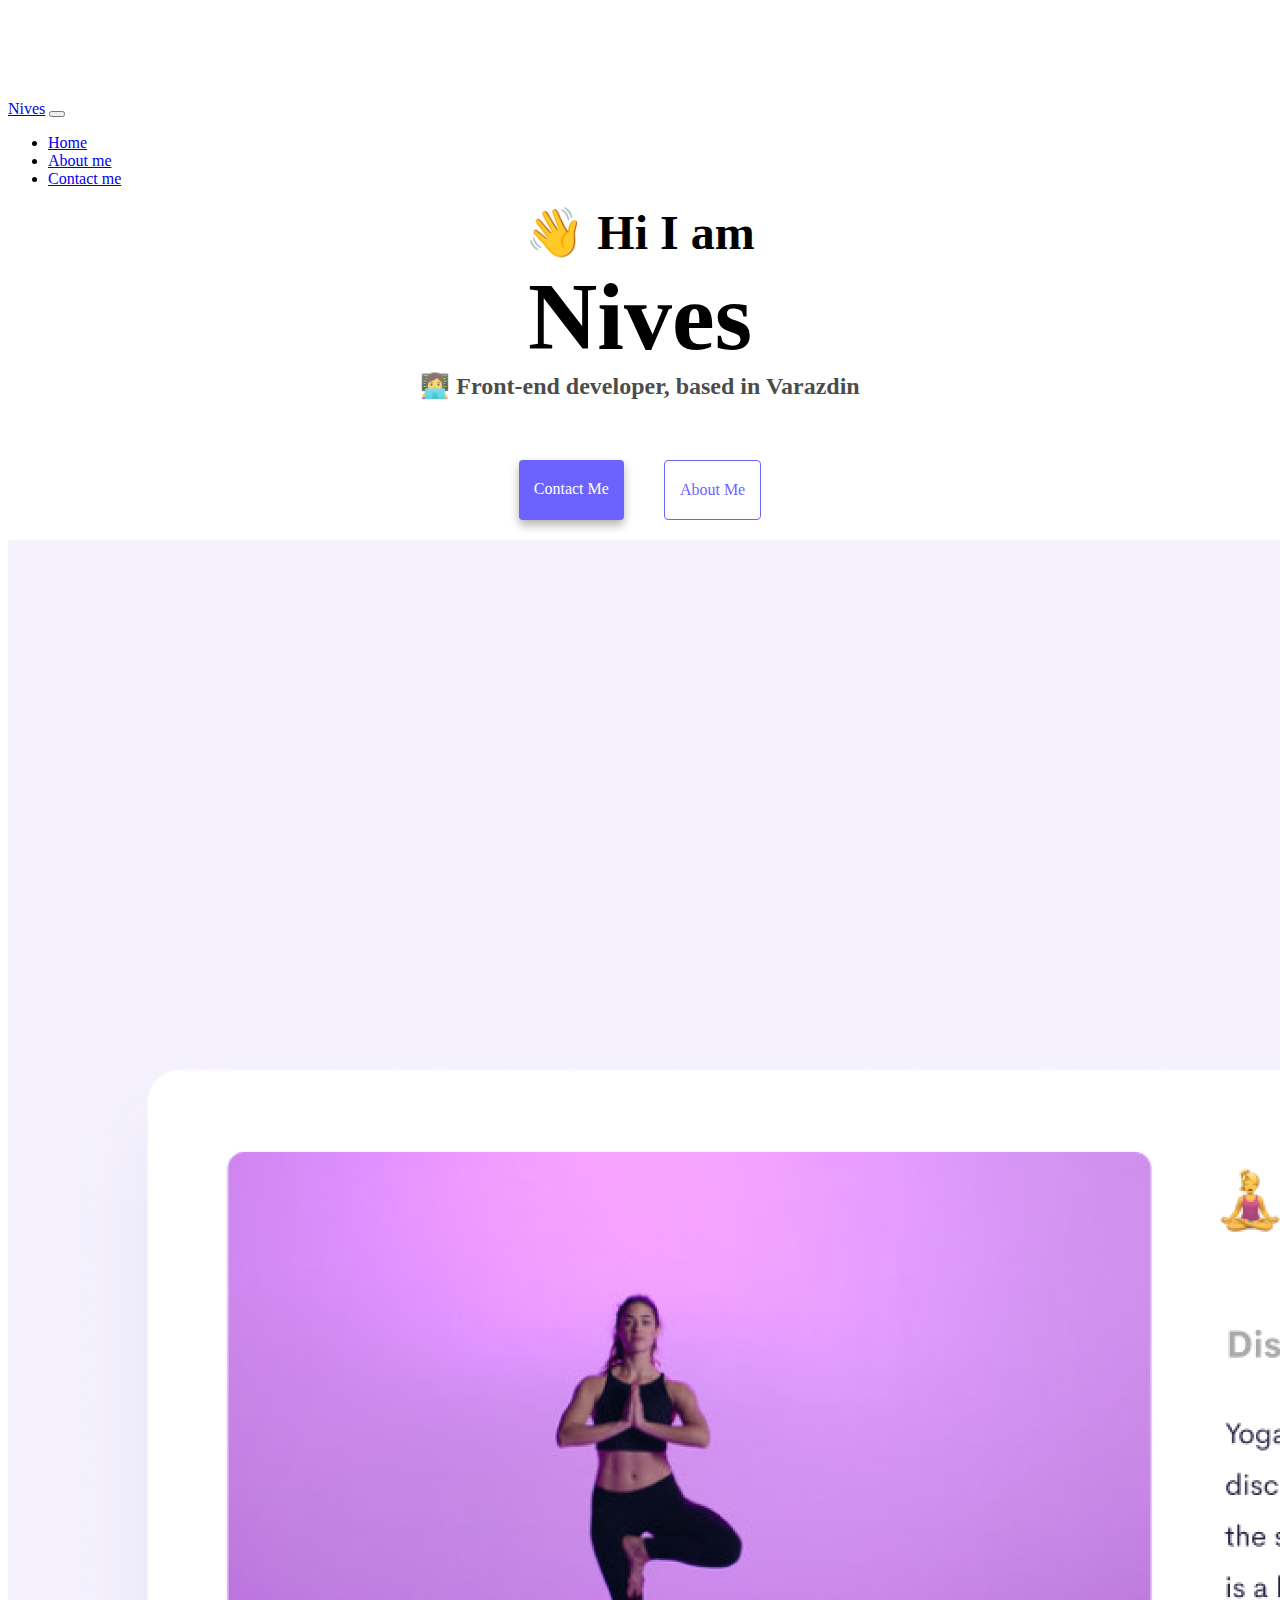
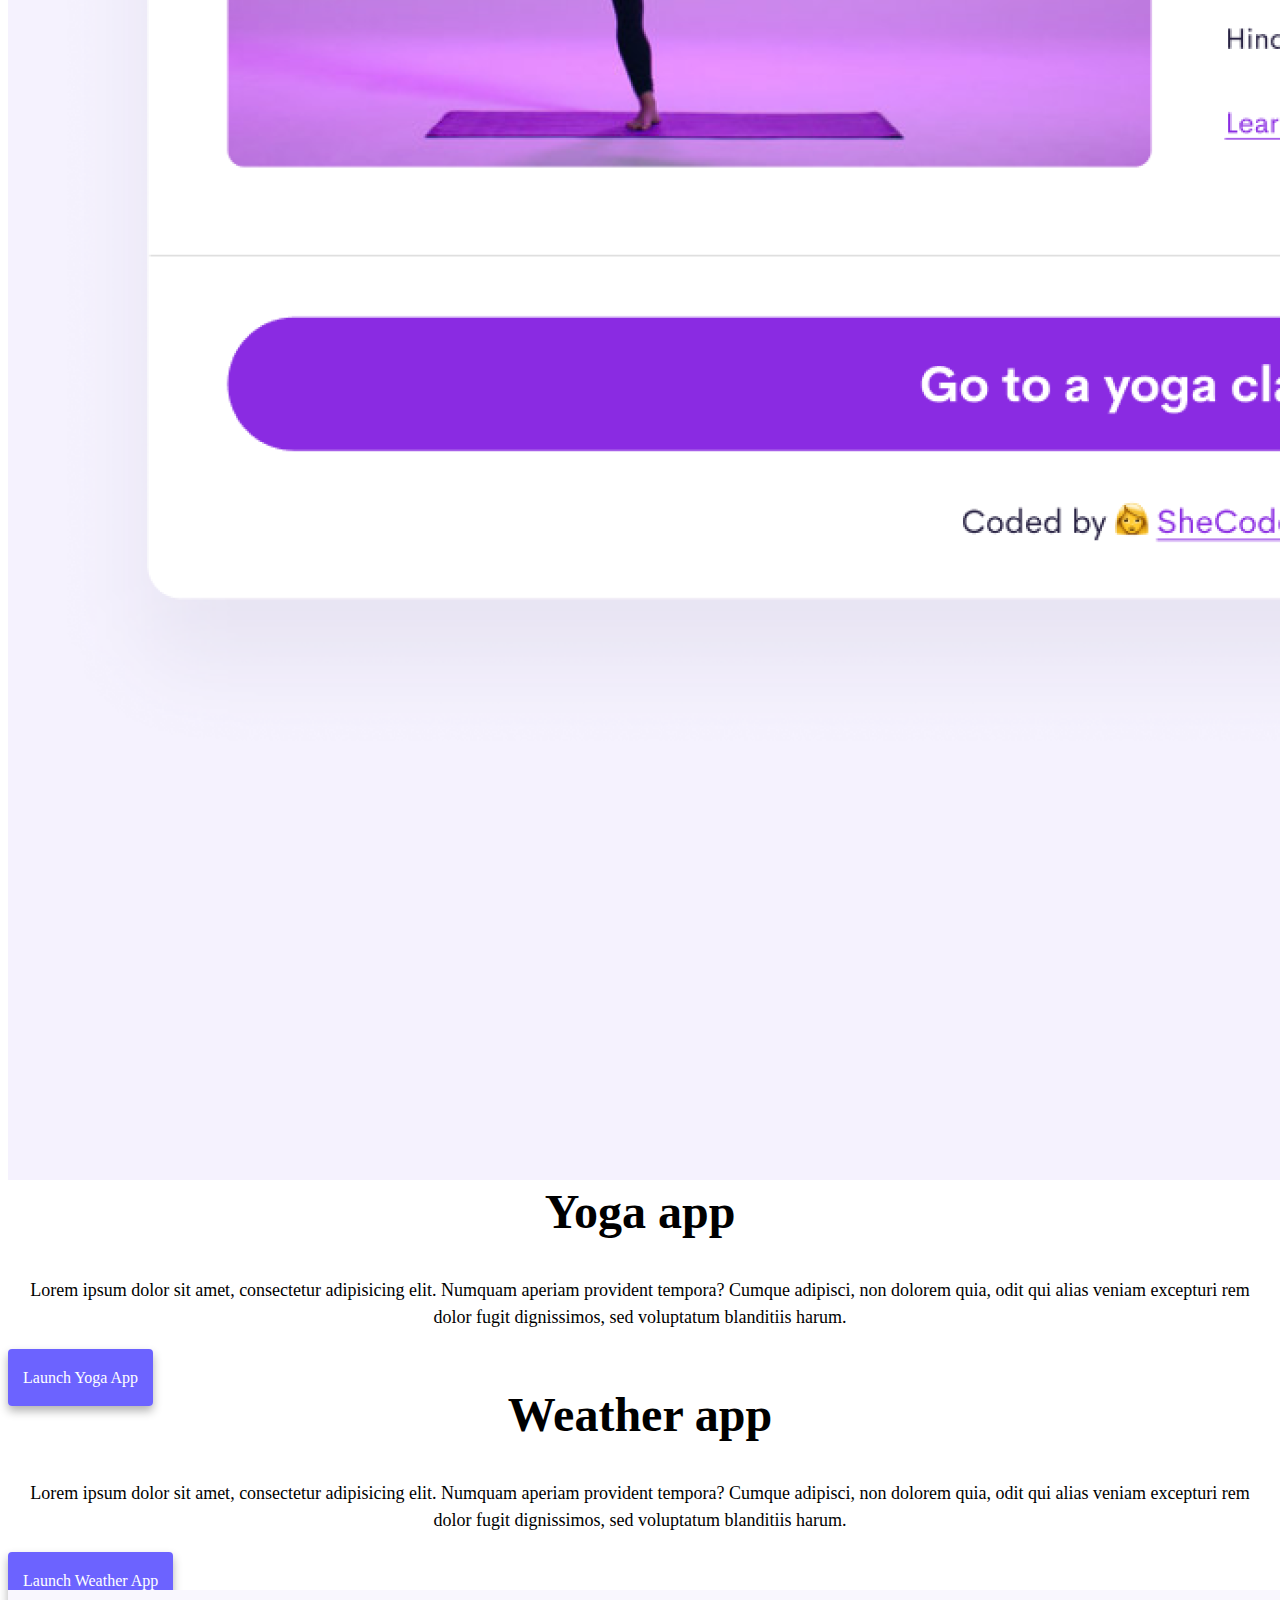
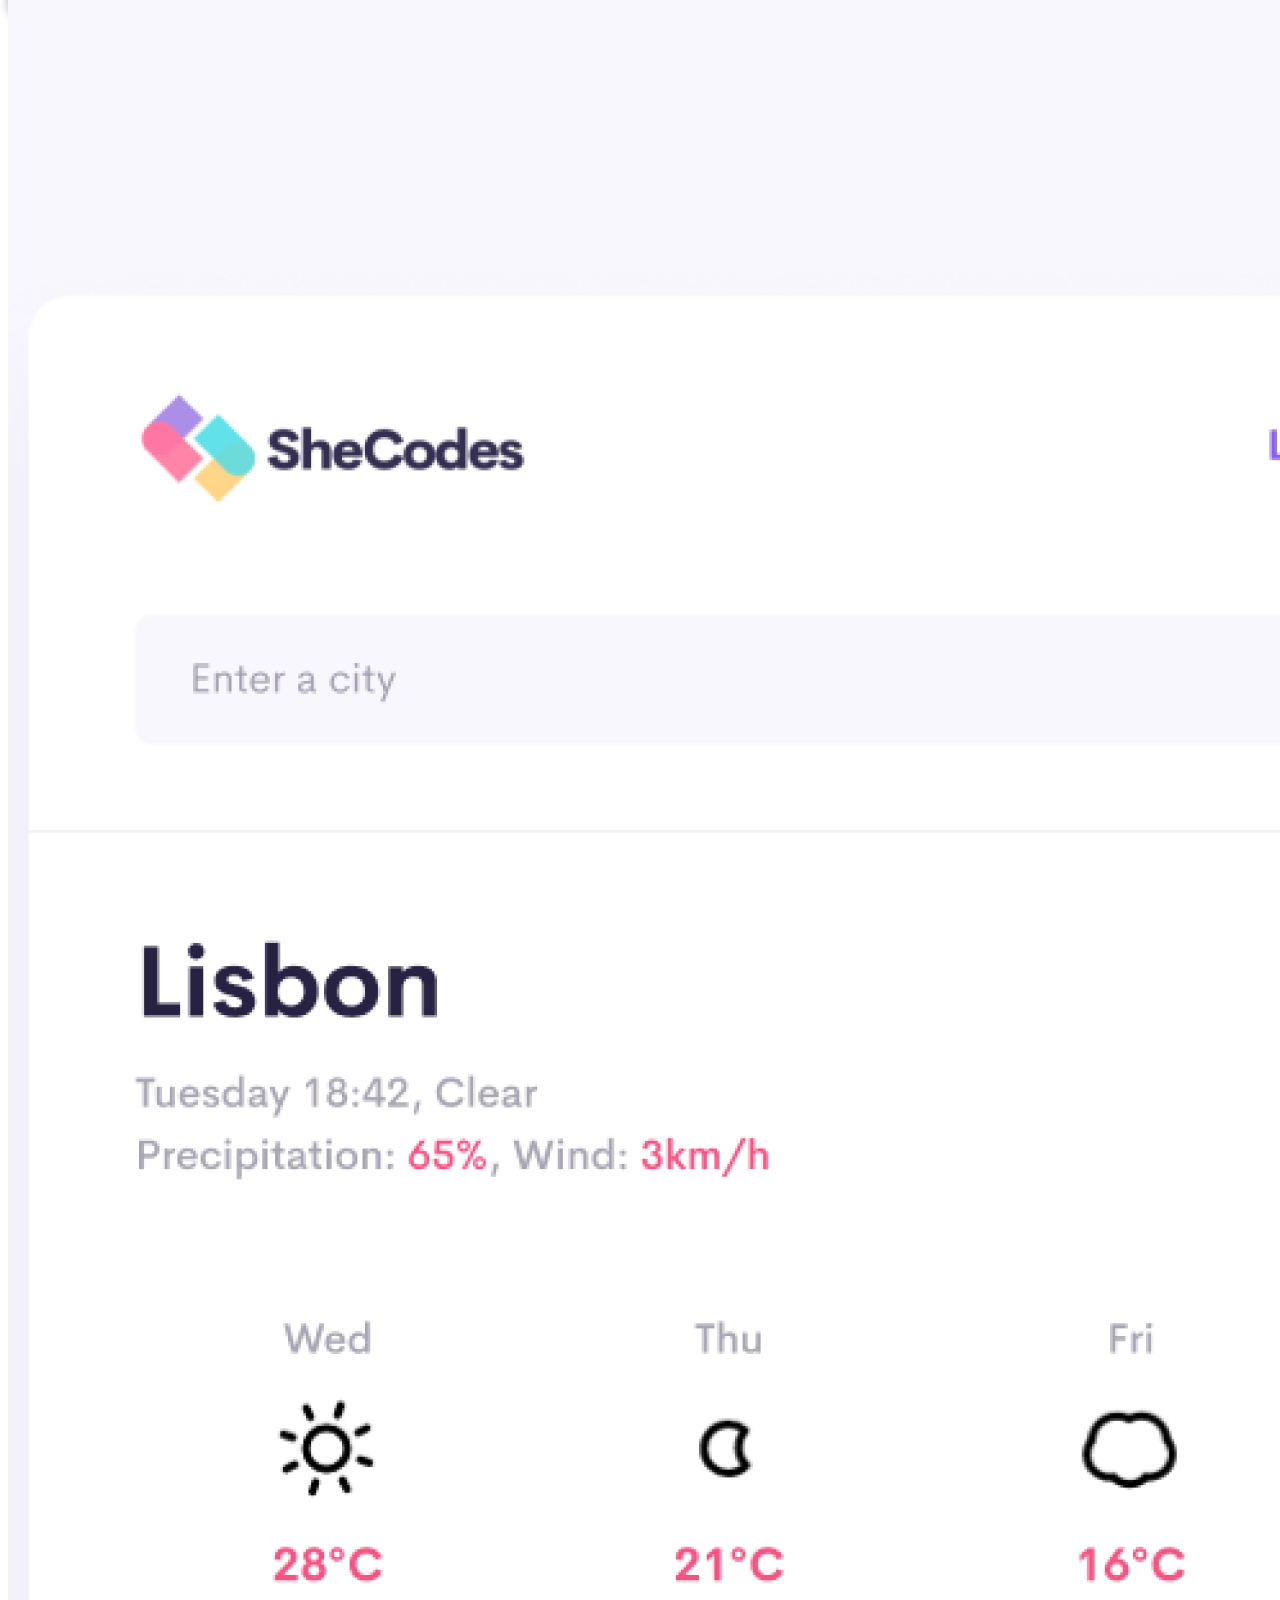
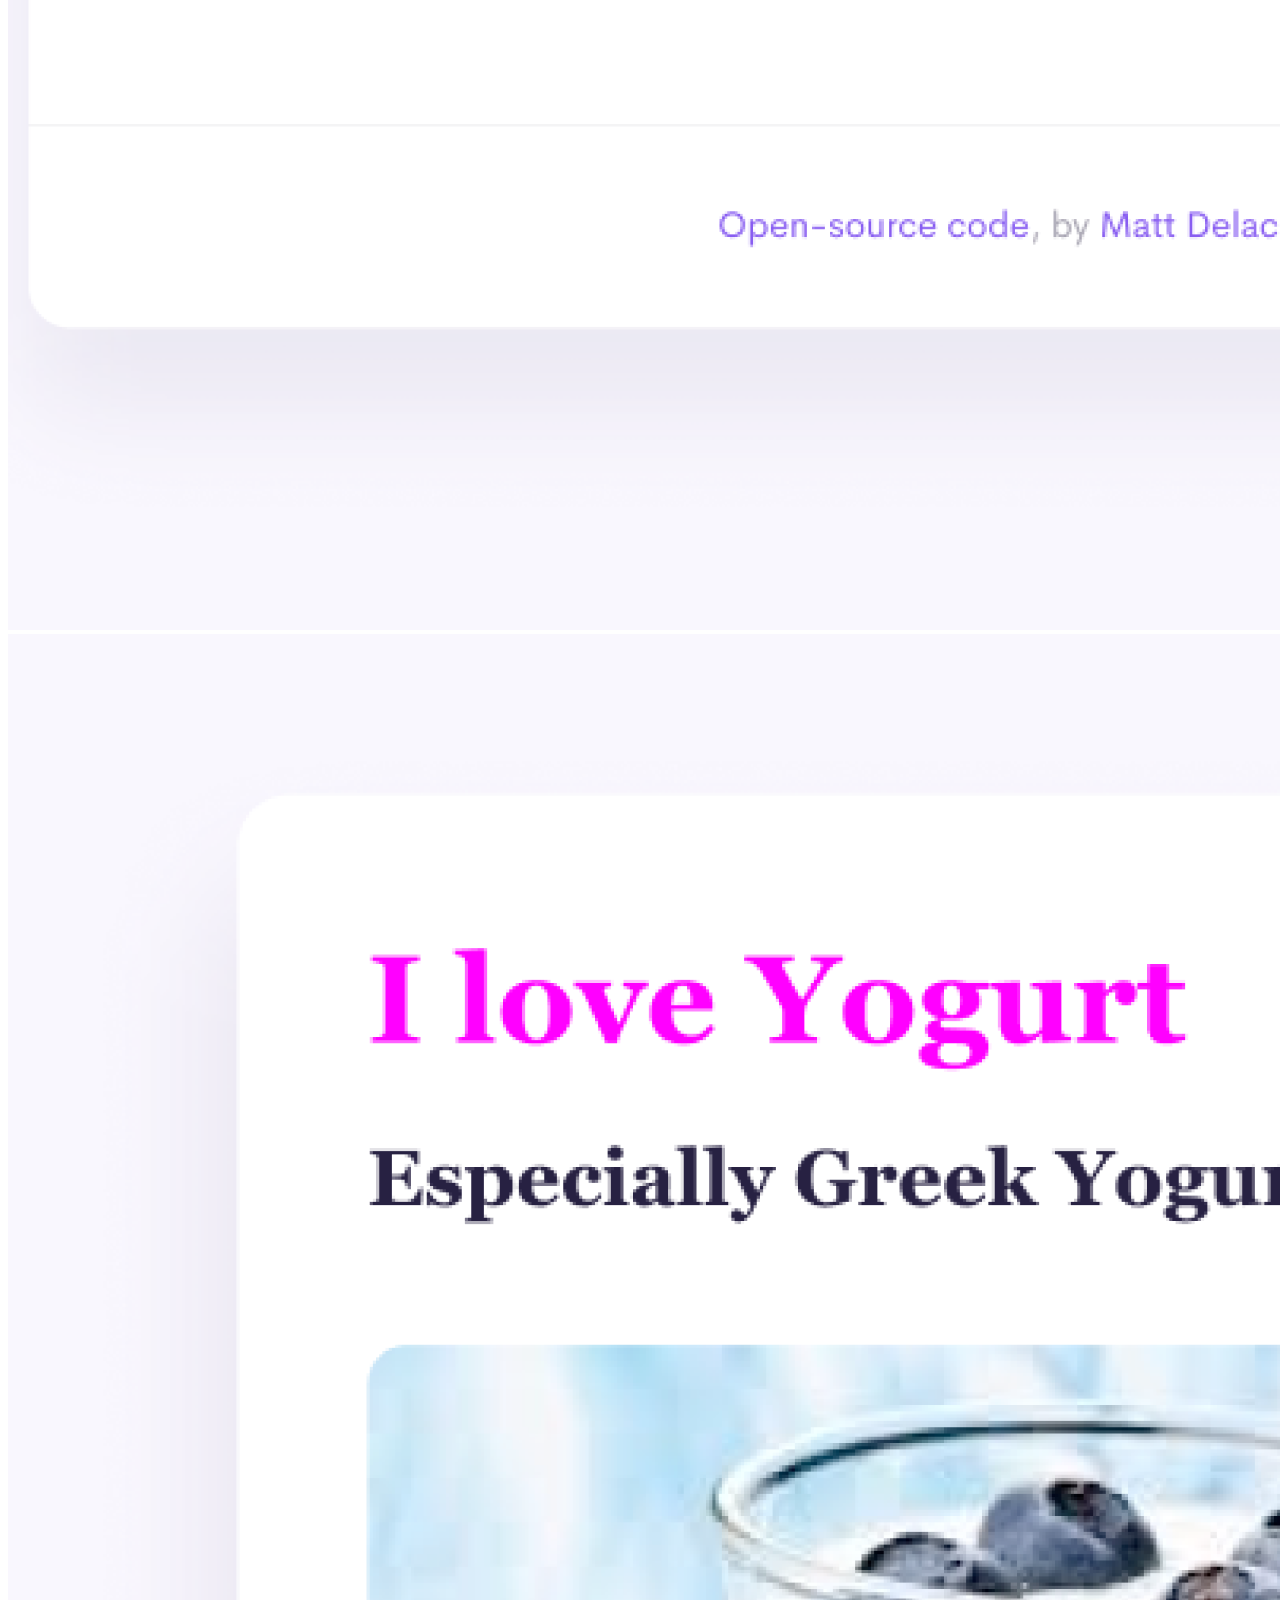
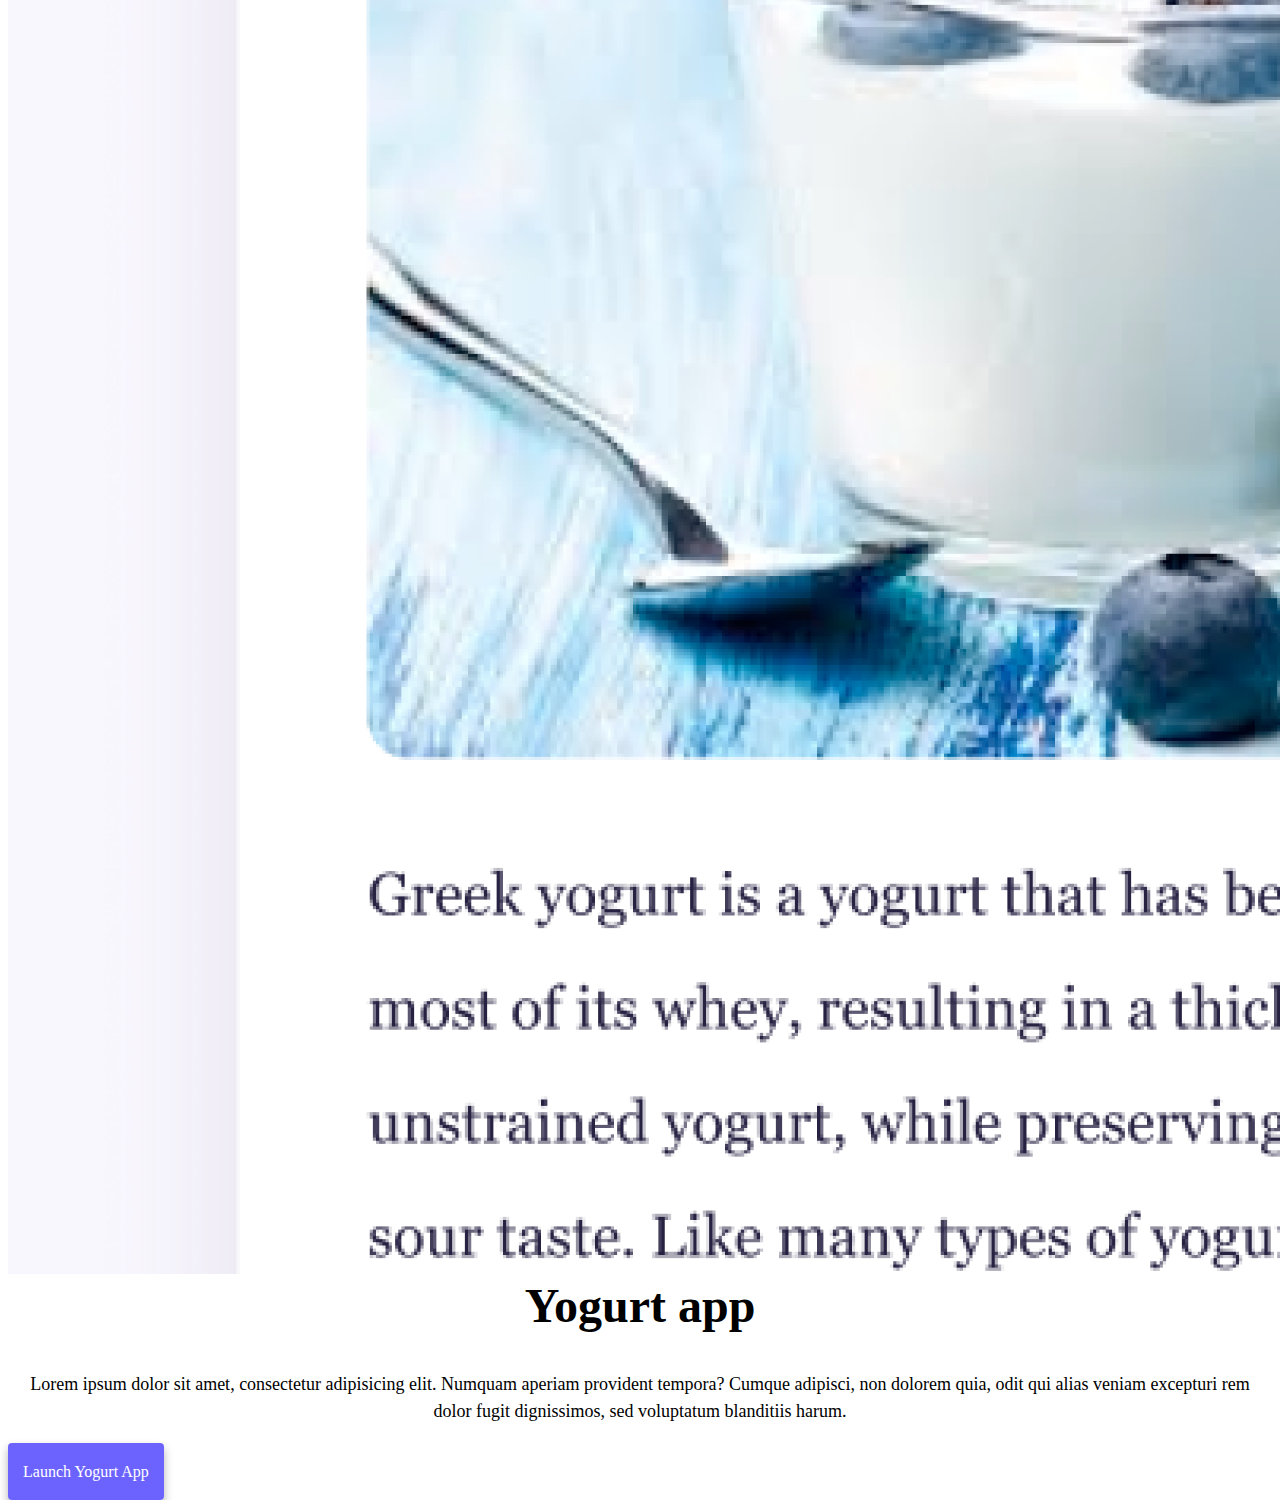
<file: index.html>
<!DOCTYPE html>
<html lang="en">
  <head>
    <meta charset="UTF-8" />
    <meta http-equiv="X-UA-Compatible" content="IE=edge" />
    <meta name="description" content="my portfolio" />
    <title>Front-end developer Nives</title>
    <link
      href="https://cdn.jsdelivr.net/npm/bootstrap@5.1.3/dist/css/bootstrap.min.css"
      rel="stylesheet"
      integrity="sha384-1BmE4kWBq78iYhFldvKuhfTAU6auU8tT94WrHftjDbrCEXSU1oBoqyl2QvZ6jIW3"
      crossorigin="anonymous"
    />
    <script
      src="https://cdn.jsdelivr.net/npm/bootstrap@5.1.3/dist/js/bootstrap.bundle.min.js"
      integrity="sha384-ka7Sk0Gln4gmtz2MlQnikT1wXgYsOg+OMhuP+IlRH9sENBO0LRn5q+8nbTov4+1p"
      crossorigin="anonymous"
    ></script>
    <link rel="stylesheet" href="style.css" />
  </head>
  <body>
    <nav class="navbar navbar-expand-lg navbar-light bg-light fixed-top">
      <div class="container-fluid">
        <a class="navbar-brand" href="index.html">Nives</a>
        <button
          class="navbar-toggler"
          type="button"
          data-bs-toggle="collapse"
          data-bs-target="#navbarNav"
          aria-controls="navbarNav"
          aria-expanded="false"
          aria-label="Toggle navigation"
        >
          <span class="navbar-toggler-icon"></span>
        </button>
        <div class="collapse navbar-collapse" id="navbarNav">
          <ul class="navbar-nav">
            <li class="nav-item">
              <a class="nav-link active" aria-current="page" href="index.html"
                >Home</a
              >
            </li>
            <li class="nav-item">
              <a class="nav-link" href="about.html">About me</a>
            </li>
            <li class="nav-item">
              <a class="nav-link" href="about.html#contact">Contact me</a>
            </li>
          </ul>
        </div>
      </div>
    </nav>
    <h2 class="mt-5">👋 Hi I am</h2>
    <h1>Nives</h1>
    <h3>👩‍💻 Front-end developer, based in Varazdin</h3>
    <div class="navigation-links mb-5">
      <a href="about.html#contact" class="primary-link">Contact me</a>
      <a href="about.html" class="secondary-link">About me</a>
    </div>
    <div class="container">
      <div class="row">
        <div class="col-sm-6">
          <img src="images/yoga.png" class="img-fluid rounded d-none d-sm-block" alt="yoga" />
        </div>
        <div class="col-sm-6">
          <h2 class="text-start mb-3">Yoga app</h2>
          <p class="text-start">
            Lorem ipsum dolor sit amet, consectetur adipisicing elit. Numquam
            aperiam provident tempora? Cumque adipisci, non dolorem quia, odit
            qui alias veniam excepturi rem dolor fugit dignissimos, sed
            voluptatum blanditiis harum.
          </p>
          <div class="mt-4">
            <a href="#" class="primary-link">Launch Yoga App</a>
          </div>
        </div>
      </div>
      <div class="row mt-5">
        <div class="col-sm-6">
          <h2 class="text-start mb-3">Weather app</h2>
          <p class="text-start">
            Lorem ipsum dolor sit amet, consectetur adipisicing elit. Numquam
            aperiam provident tempora? Cumque adipisci, non dolorem quia, odit
            qui alias veniam excepturi rem dolor fugit dignissimos, sed
            voluptatum blanditiis harum.
          </p>
          <div class="mt-4">
            <a href="#" class="primary-link">Launch Weather App</a>
          </div>
        </div>
        <div class="col-sm-6">
          <img src="images/weather.png" class="img-fluid rounded d-none d-sm-block" alt="weather" />
        </div>
      </div>
      <div class="row mt-5">
        <div class="col-sm-6">
          <img src="images/yogurt.png" class="img-fluid rounded d-none d-sm-block" alt="yogurt" />
        </div>
        <div class="col-sm-6">
          <h2 class="text-start mb-3">Yogurt app</h2>
          <p class="text-start">
            Lorem ipsum dolor sit amet, consectetur adipisicing elit. Numquam
            aperiam provident tempora? Cumque adipisci, non dolorem quia, odit
            qui alias veniam excepturi rem dolor fugit dignissimos, sed
            voluptatum blanditiis harum.
          </p>
          <div class="mt-4">
            <a href="#" class="primary-link">Launch Yogurt App</a>
          </div>
        </div>
      </div>
    </div>
  </body>
</html>
</file>
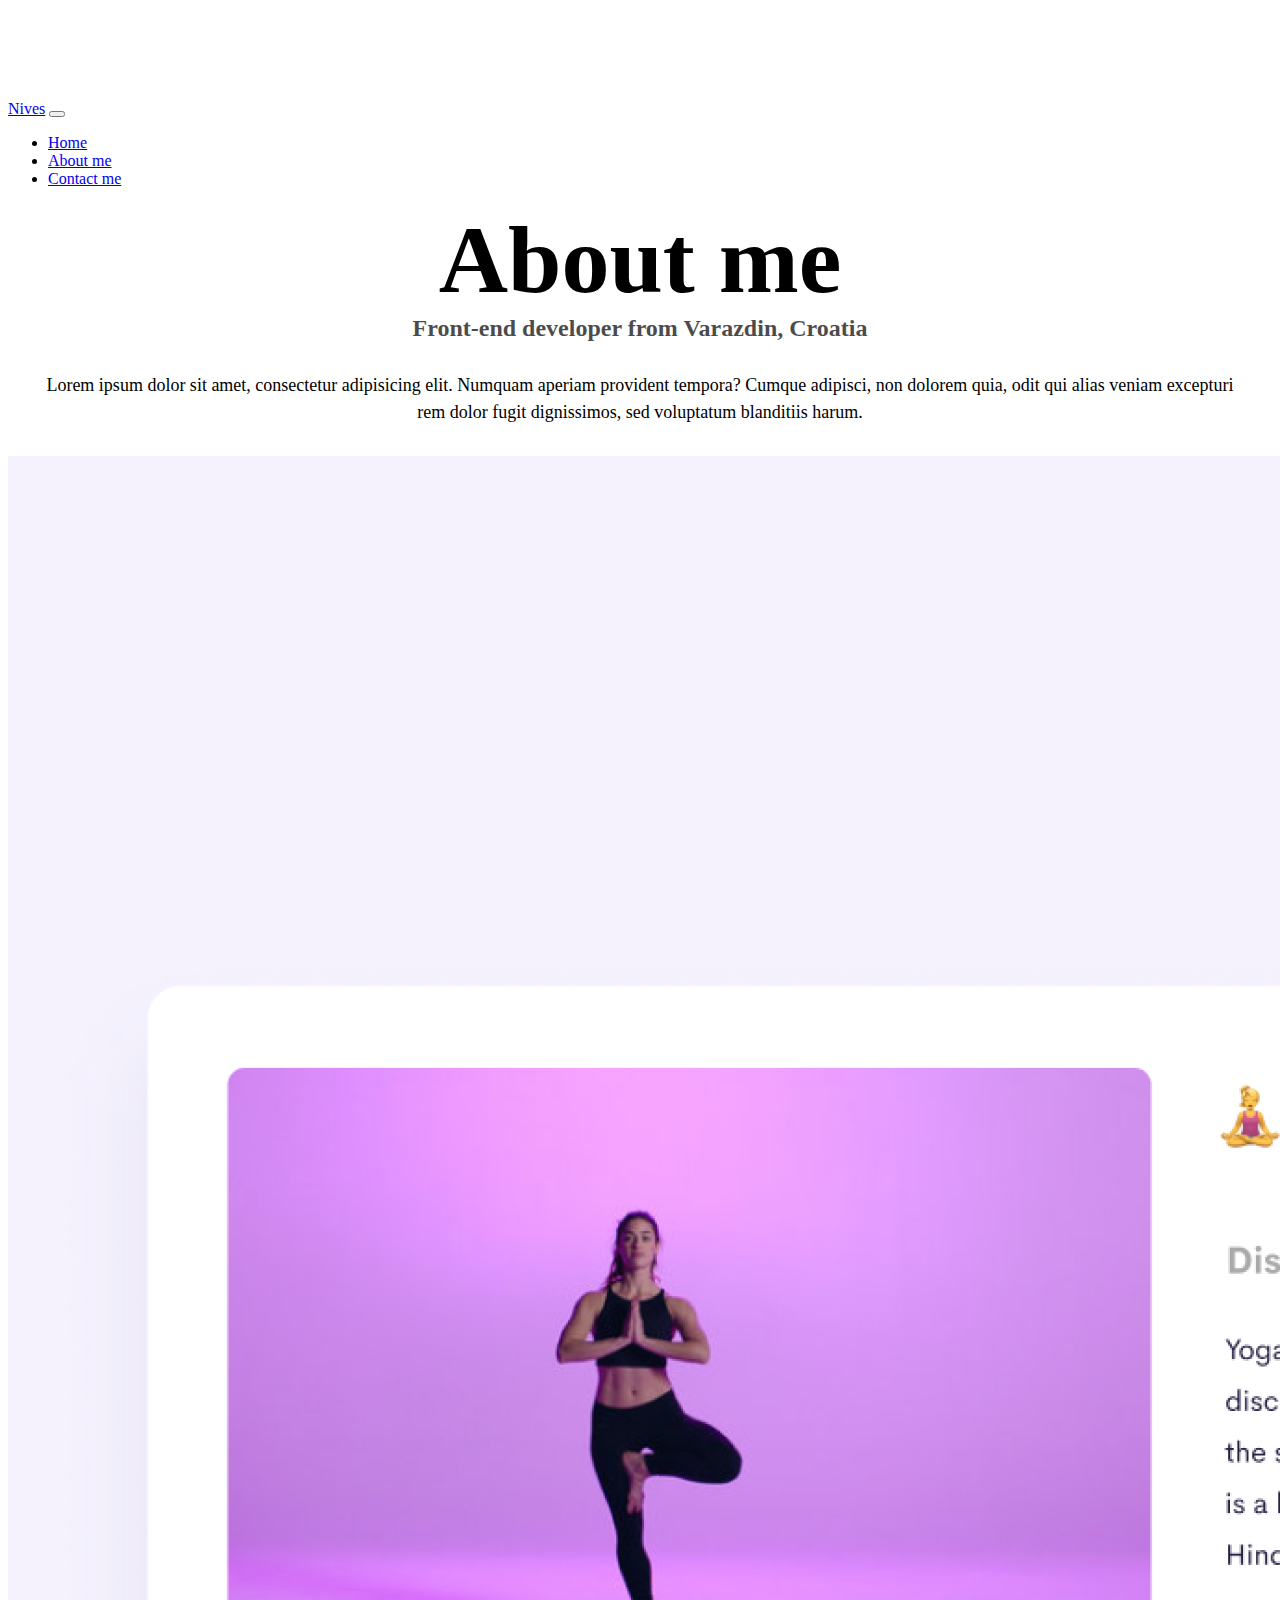
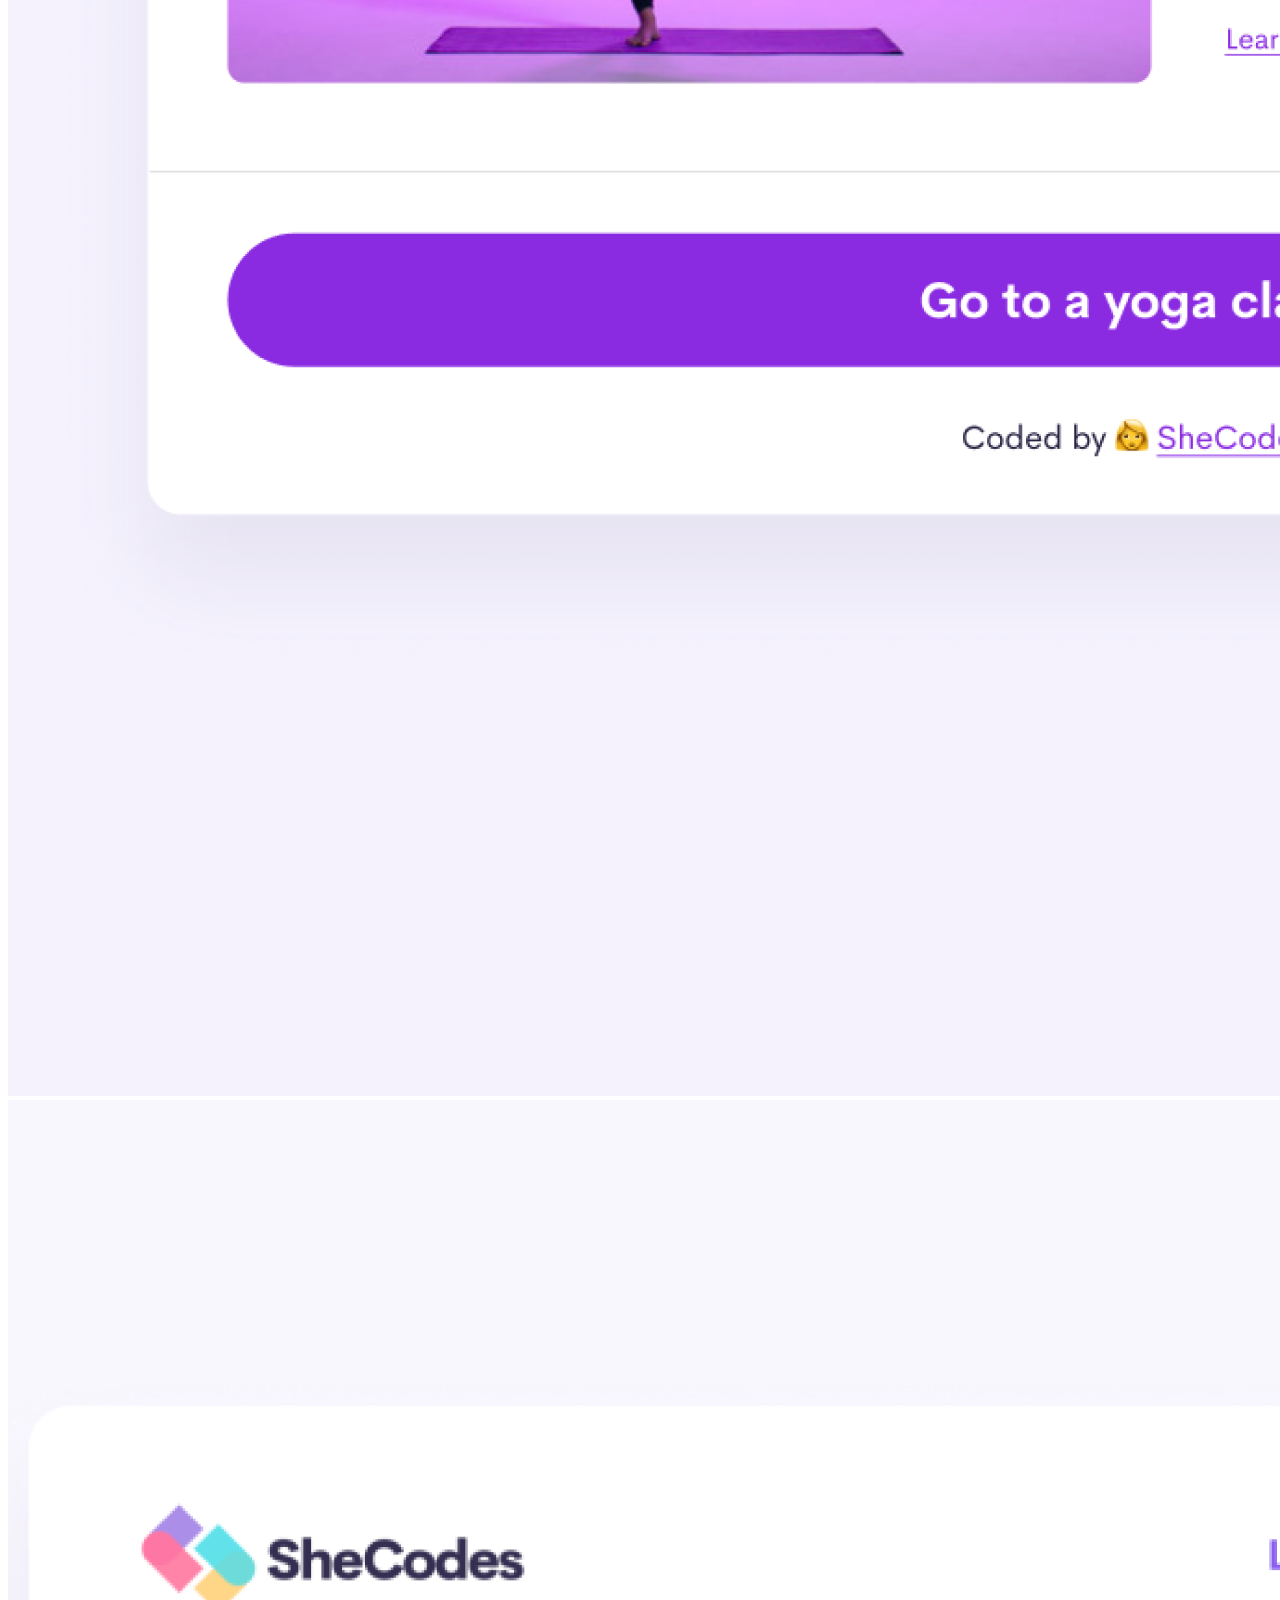
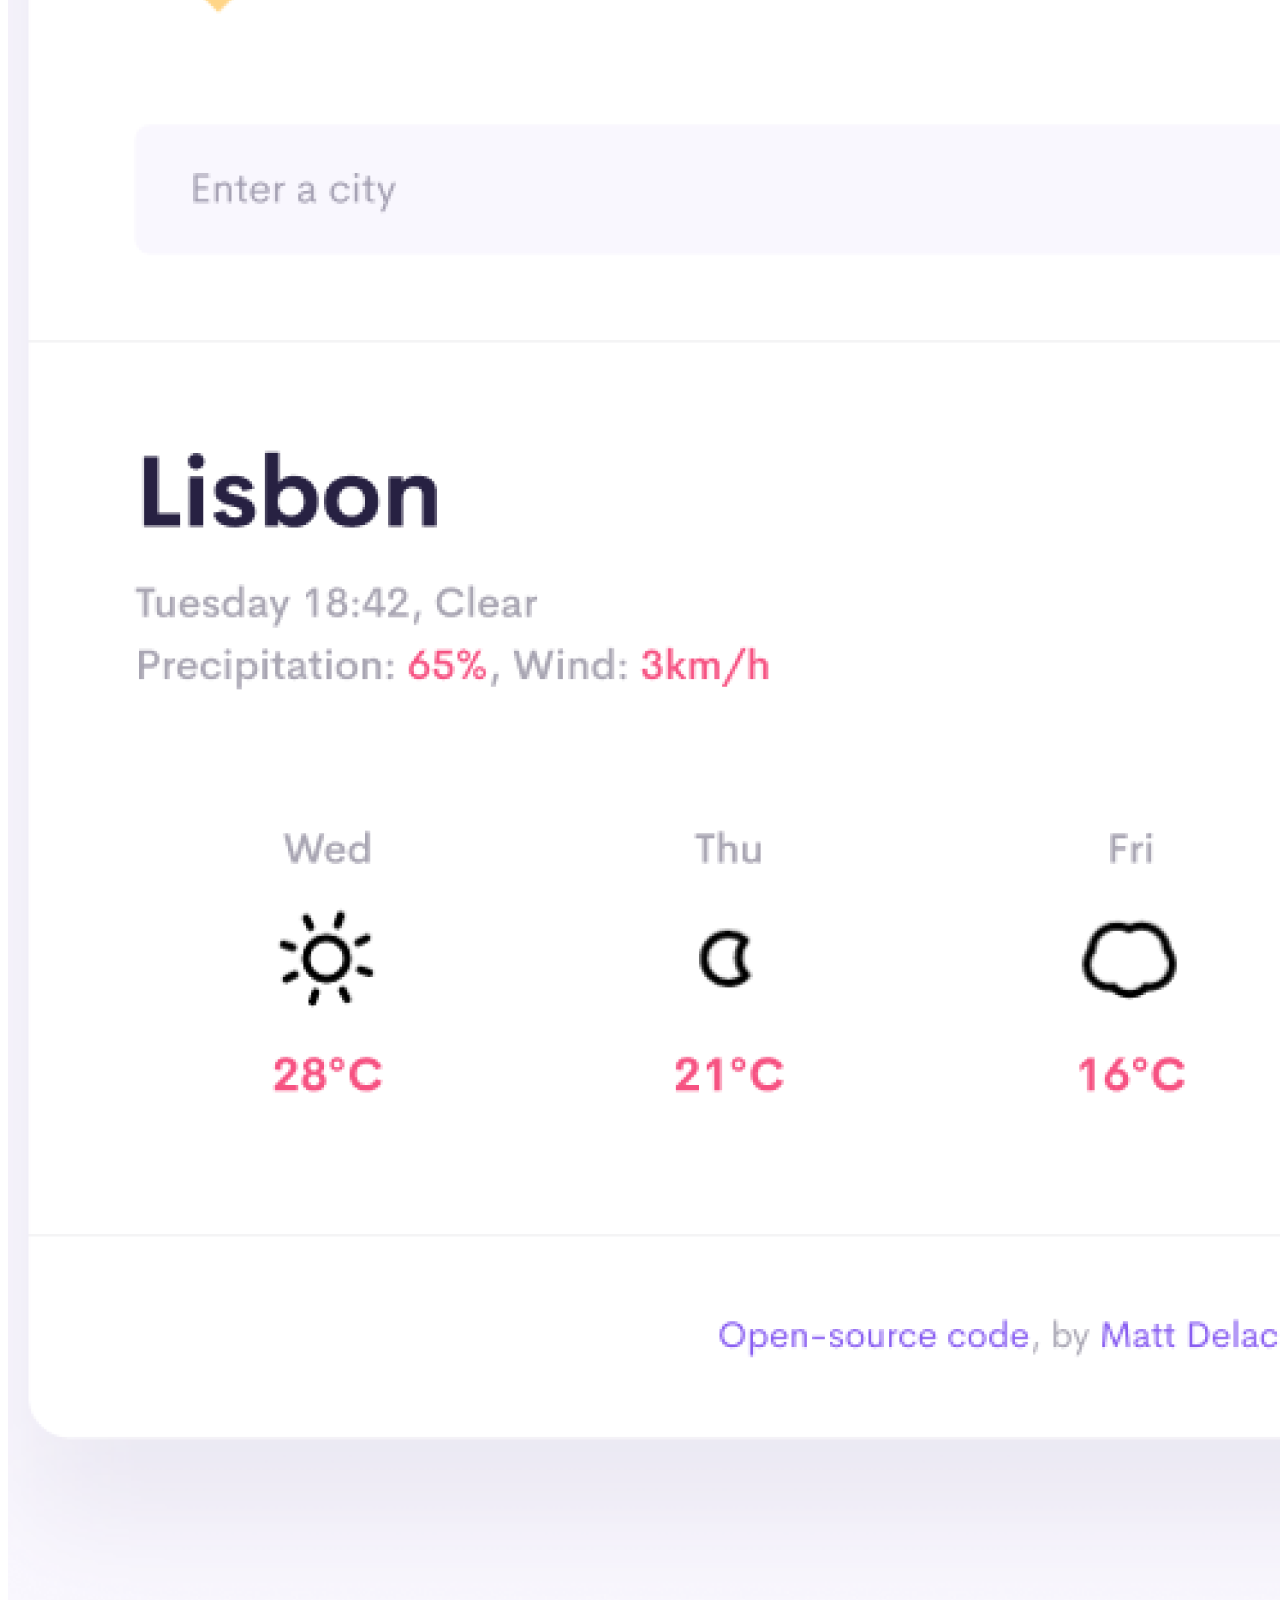
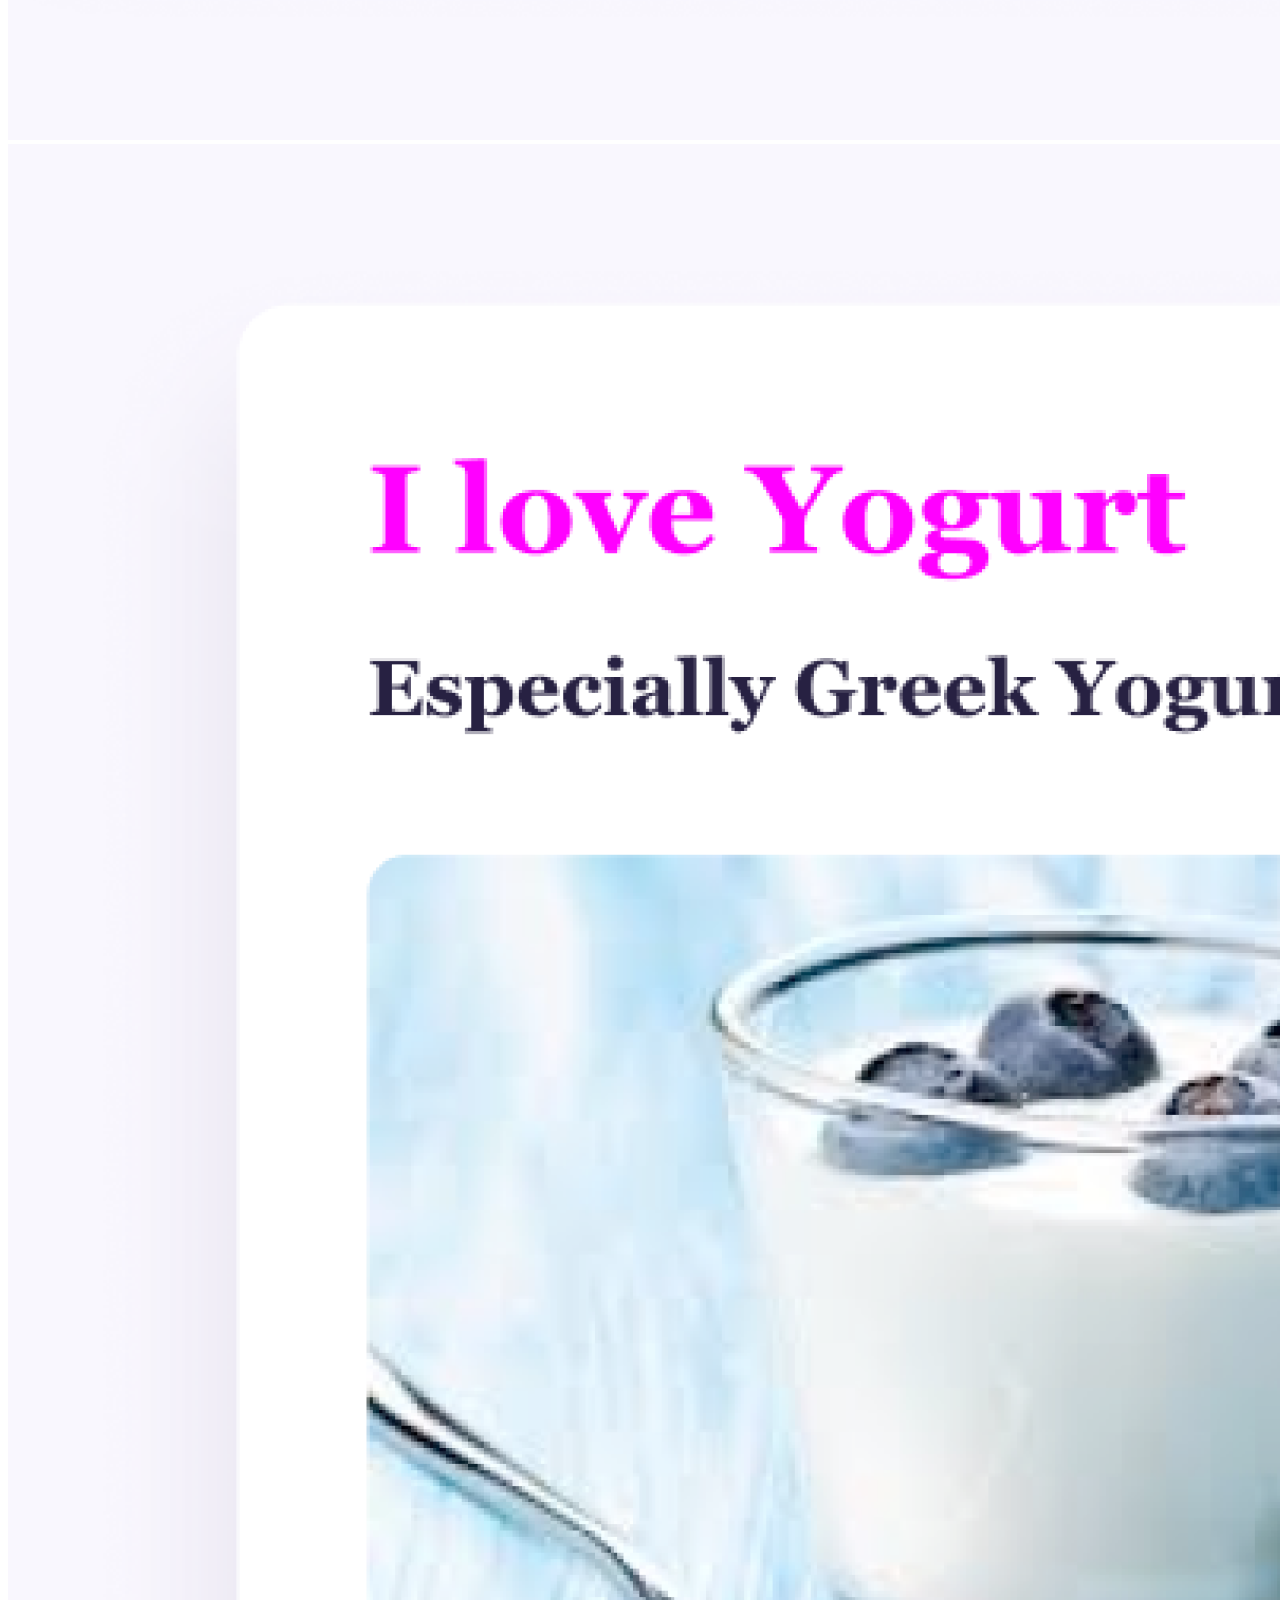
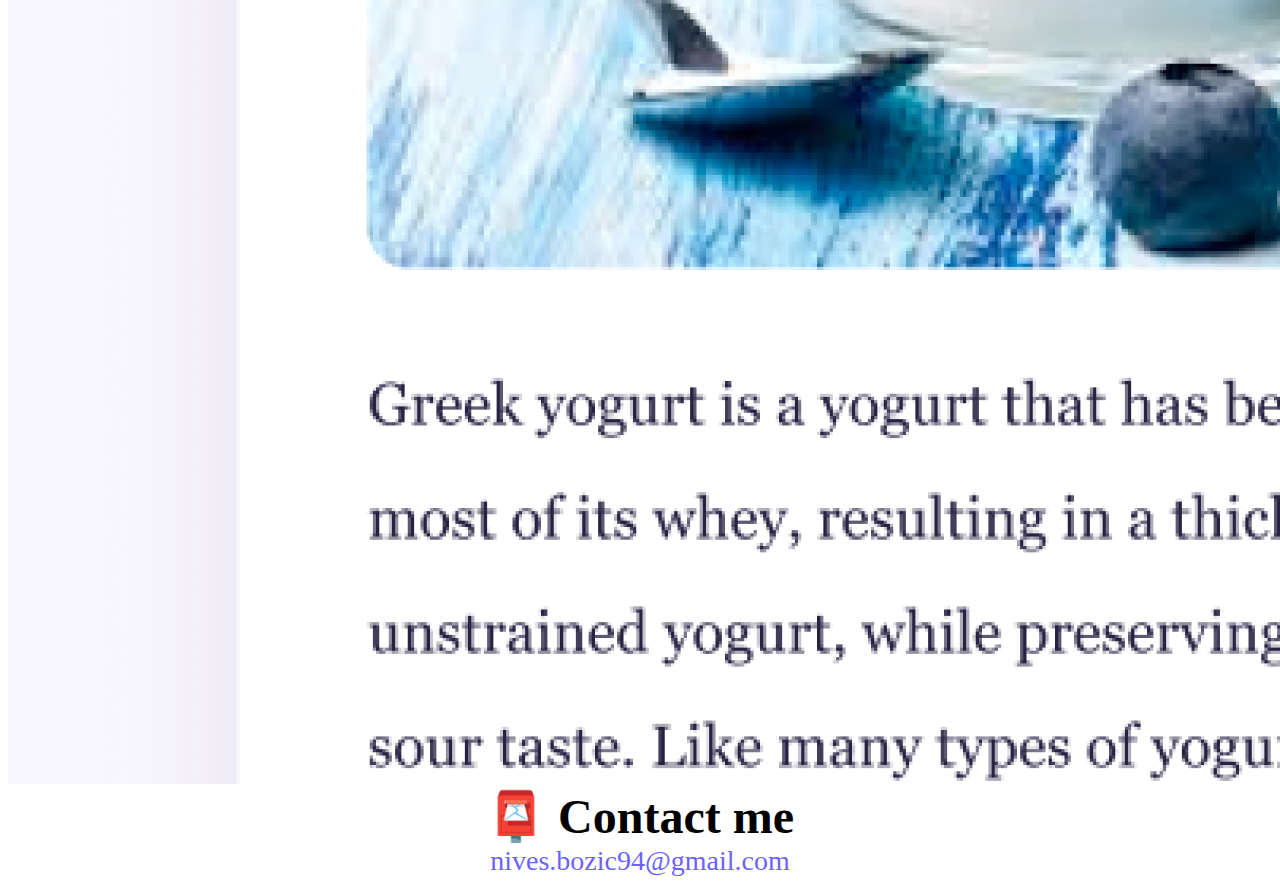
<file: about.html>
<!DOCTYPE html>
<html lang="en">
  <head>
    <meta charset="UTF-8" />
    <meta http-equiv="X-UA-Compatible" content="IE=edge" />
    <meta name="descroption" content="about me page" />
    <link rel="stylesheet" href="style.css" />
    <link
      href="https://cdn.jsdelivr.net/npm/bootstrap@5.1.3/dist/css/bootstrap.min.css"
      rel="stylesheet"
      integrity="sha384-1BmE4kWBq78iYhFldvKuhfTAU6auU8tT94WrHftjDbrCEXSU1oBoqyl2QvZ6jIW3"
      crossorigin="anonymous"
    />
    <script
      src="https://cdn.jsdelivr.net/npm/bootstrap@5.1.3/dist/js/bootstrap.bundle.min.js"
      integrity="sha384-ka7Sk0Gln4gmtz2MlQnikT1wXgYsOg+OMhuP+IlRH9sENBO0LRn5q+8nbTov4+1p"
      crossorigin="anonymous"
    ></script>
    <title>About Nives</title>
  </head>
  <body>
    <nav class="navbar navbar-expand-lg navbar-light bg-light fixed-top">
      <div class="container-fluid">
        <a class="navbar-brand" href="index.html">Nives</a>
        <button
          class="navbar-toggler"
          type="button"
          data-bs-toggle="collapse"
          data-bs-target="#navbarNav"
          aria-controls="navbarNav"
          aria-expanded="false"
          aria-label="Toggle navigation"
        >
          <span class="navbar-toggler-icon"></span>
        </button>
        <div class="collapse navbar-collapse" id="navbarNav">
          <ul class="navbar-nav">
            <li class="nav-item">
              <a class="nav-link" aria-current="page" href="index.html">Home</a>
            </li>
            <li class="nav-item">
              <a class="nav-link active" href="about.html">About me</a>
            </li>
            <li class="nav-item">
              <a class="nav-link" href="about.html#contact">Contact me</a>
            </li>
          </ul>
        </div>
      </div>
    </nav>
    <h1 class="mt-5">About me</h1>
    <h3>Front-end developer from Varazdin, Croatia</h3>
    <div class="about-paragraphs">
      <p>
        Lorem ipsum dolor sit amet, consectetur adipisicing elit. Numquam
        aperiam provident tempora? Cumque adipisci, non dolorem quia, odit qui
        alias veniam excepturi rem dolor fugit dignissimos, sed voluptatum
        blanditiis harum.
      </p>
    </div>
    <div class="container mb-5">
      <div class="row">
        <div class="col-sm-4">
          <img src="images/yoga.png" class="img-fluid p-2 mb-4 shadow rounded" alt="yoga" />
        </div>
        <div class="col-sm-4">
          <img src="images/weather.png" class="img-fluid p-2 mb-4 shadow rounded" alt="weather" />
        </div>
        <div class="col-sm-4">
          <img src="images/yogurt.png" class="img-fluid p-2 mb-4 shadow rounded" alt="yogurt" />
        </div>
      </div>
    </div>

    <div id="contact">
      <h2 class="contact">📮 Contact me</h2>
      <a href="mailto:nives.bozic94@gmail.com" class="email-link">
        nives.bozic94@gmail.com
      </a>
    </div>
  </body>
</html>
</file>
<file: style.css>
:root {
    --primary-color: #6c63ff;
    --secondary-color: #f5f2fe;
    --box-shadow: 0 5px 10px rgba(0, 0, 0, 0.3);
  }
  body {
    margin-top: 100px;
  }
  
  h1,
  h2,
  h3 {
    text-align: center;
    margin: 0;
  }
  
  h1 {
    font-size: 96px;
  }
  
  h2 {
    font-size: 48px;
  }
  
  h3 {
    font-size: 24px;
    opacity: 0.7;
  }
  
  p {
    padding: 20px;
    border-radius: 4px;
    font-size: 18px;
    line-height: 1.5;
    text-align: center;
  }
  
  .navigation-links {
    display: flex;
    margin-top: 40px;
    justify-content: center;
  }
  
  .navigation-links a {
    margin: 20px;
  }
  
  .primary-link {
    border-radius: 4px;
    padding: 20px 15px;
    text-decoration: none;
    text-transform: capitalize;
    background: var(--primary-color);
    box-shadow: var(--box-shadow);
    color: white;
  }
  
  .secondary-link {
    border-radius: 4px;
    padding: 20px 15px;
    text-decoration: none;
    text-transform: capitalize;
    color: var(--primary-color);
    border: 1px solid var(--primary-color);
  }
  
  .homepage-link {
    color: var(--primary-color);
    text-align: center;
    display: block;
  }
  
  .about-paragraphs p {
    margin: 10px;
  }
  
  .email-link {
    display: flex;
    justify-content: center;
    color: var(--primary-color);
    font-size: 28px;
    text-decoration: none;
  }
  
  .email-link:hover {
    text-decoration: underline;
  }

  @media (max-width: 576px) {
    h1 {
        font-size: 48px;
        line-height: 1.5;
    }
    h2 {
        font-size: 24px;
        text-align: center;
    }
    p {
        text-align: center;
    }
}
</file>
